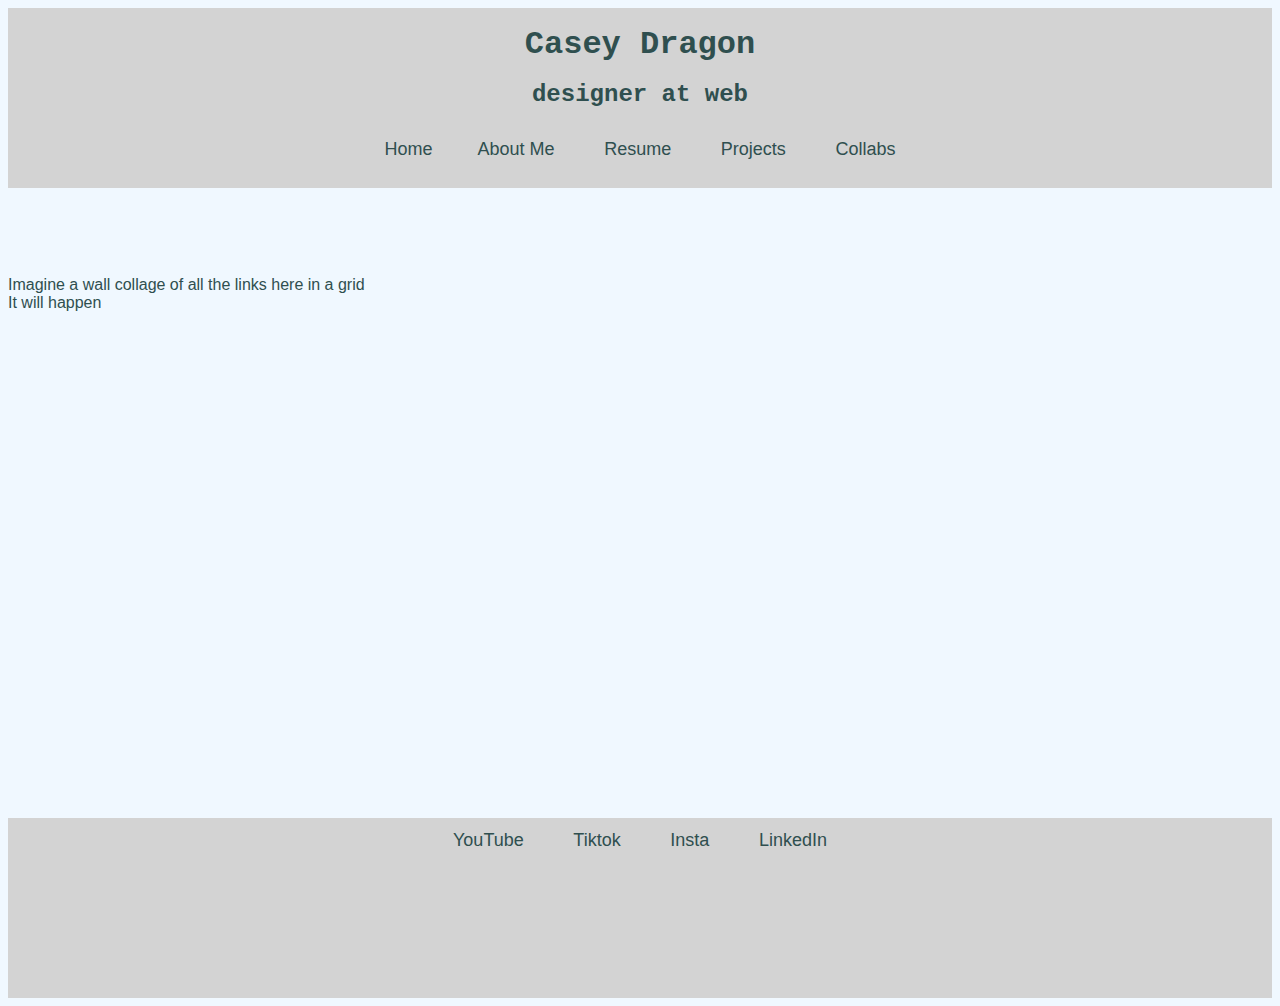
<file: index.html>
<!DOCTYPE html>
<html lang="en">
<head>
    <meta charset="UTF-8">
    <meta http-equiv="X-UA-Compatible" content="IE=edge">
    <meta name="viewport" content="width=device-width, initial-scale=1.0">
    <link rel="stylesheet" href="style.css">
    <title>Casey Dragon</title>
</head>

<body>
    <header>
        <h1> Casey Dragon</h1>
        <h2>designer at web</h2>
        <nav>
            <a href="index.html"> Home </a>
            <a href="aboutme.html">About Me</a>
                <!-- potentially a drop down menu connecting to about me, contact me -->
            <a href="resume.html">Resume</a>
            <a href="#">Projects</a>
            <!-- drop down menu connecting to different project links -->
            <a href="#">Collabs</a>
            <!-- drop down menu connecting to different colabs -->
        </nav>
    </header>
    
    <main class="grid">
        <br><br><br><br>
        <p>Imagine a wall collage of all the links here in a grid<br>
        It will happen</p>
        <br><br><br><br><br><br>
       <!-- grid with pictures and links to all of the links in the nav-->
    </main>
      
    <footer>
        <a href="#">YouTube</a>
        <a href="#">Tiktok</a>
        <a href="#">Insta</a>
        <a href="#">LinkedIn</a>
    </footer>

</body>
</html>
</file>
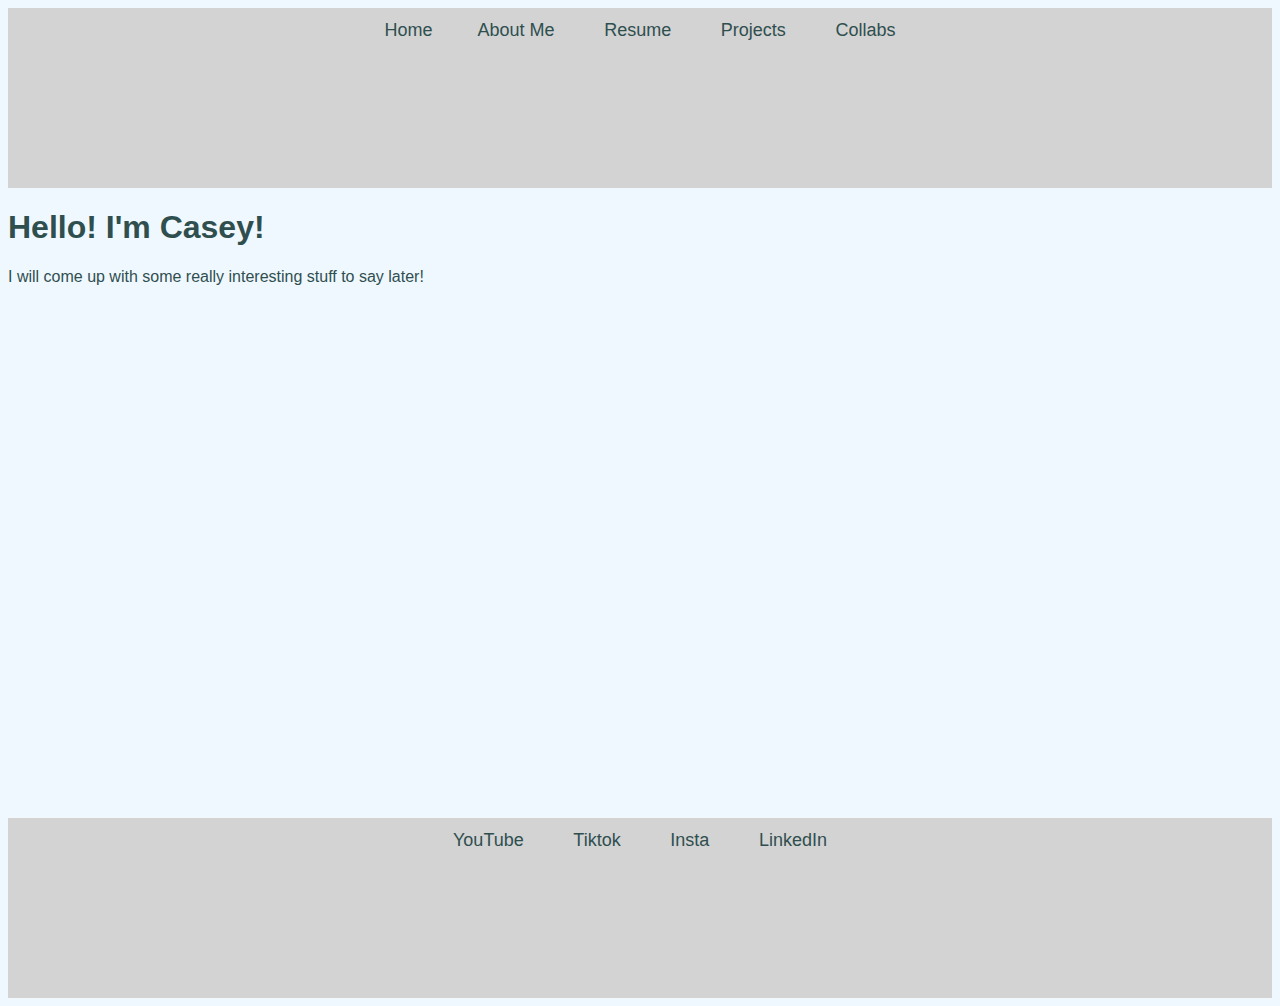
<file: aboutme.html>
<!DOCTYPE html>
<html lang="en">
<head>
    <meta charset="UTF-8">
    <meta http-equiv="X-UA-Compatible" content="IE=edge">
    <meta name="viewport" content="width=device-width, initial-scale=1.0">
    <link rel="stylesheet" href="portfolio.css">
    <title>About Casey Dragon</title>
</head>

<body>
    <header>
        <nav>
            <a href="mainpage.html"> Home </a>
            <a href="aboutme.html">About Me</a>
            <!-- potentially a drop down menu connecting to about me, contact me -->
            <a href="resume.html">Resume</a>
            <a href="#">Projects</a>
            <!-- drop down menu connecting to different project links -->
            <a href="#">Collabs</a>
            <!-- drop down menu connecting to different colabs -->
        </nav>
    </header>

    <main>
        <h1>Hello! I'm Casey!</h1>

        <p>I will come up with some really interesting stuff to say later!</p>
    </main>
    
    <footer>
        <a href="#">YouTube</a>
        <a href="#">Tiktok</a>
        <a href="#">Insta</a>
        <a href="#">LinkedIn</a>
    </footer>
    </body>
</html>
</file>
<file: style.css>
body {
    background: aliceblue;
    display: flex;
    flex-direction: column;
    justify-content: space-between;
    
}

header, footer {
    background:lightgrey;
    margin: auto 0;
    text-align: center;
    height: 20vh;
    font-size:medium;
    font-family: 'Courier New', Courier, monospace;
    color: darkslategrey;
    line-height:1;
}

a {
    text-decoration: none;
    font-size: large;
    font-family: 'Gill Sans', 'Gill Sans MT', Calibri, 'Trebuchet MS', sans-serif;
    color: darkslategrey;
    padding: 20px;
    line-height: 2.5;
    /* probably switch to flex box later */
}

main {
    color: darkslategray;
    min-height: 70vh;
    font-family: 'Lucida Sans', 'Lucida Sans Regular', 'Lucida Grande', 'Lucida Sans Unicode', Geneva, Verdana, sans-serif;
}
</file>
<file: portfolio.css>
body {
    background: aliceblue;
    display: flex;
    flex-direction: column;
    justify-content: space-between;
    
}

header, footer {
    background:lightgrey;
    margin: auto 0;
    text-align: center;
    height: 20vh;
    font-size:medium;
    font-family: 'Courier New', Courier, monospace;
    color: darkslategrey;
    line-height:1;
}

a {
    text-decoration: none;
    font-size: large;
    font-family: 'Gill Sans', 'Gill Sans MT', Calibri, 'Trebuchet MS', sans-serif;
    color: darkslategrey;
    padding: 20px;
    line-height: 2.5;
    /* probably switch to flex box later */
}

main {
    color: darkslategray;
    min-height: 70vh;
    font-family: 'Lucida Sans', 'Lucida Sans Regular', 'Lucida Grande', 'Lucida Sans Unicode', Geneva, Verdana, sans-serif;
}
</file>
